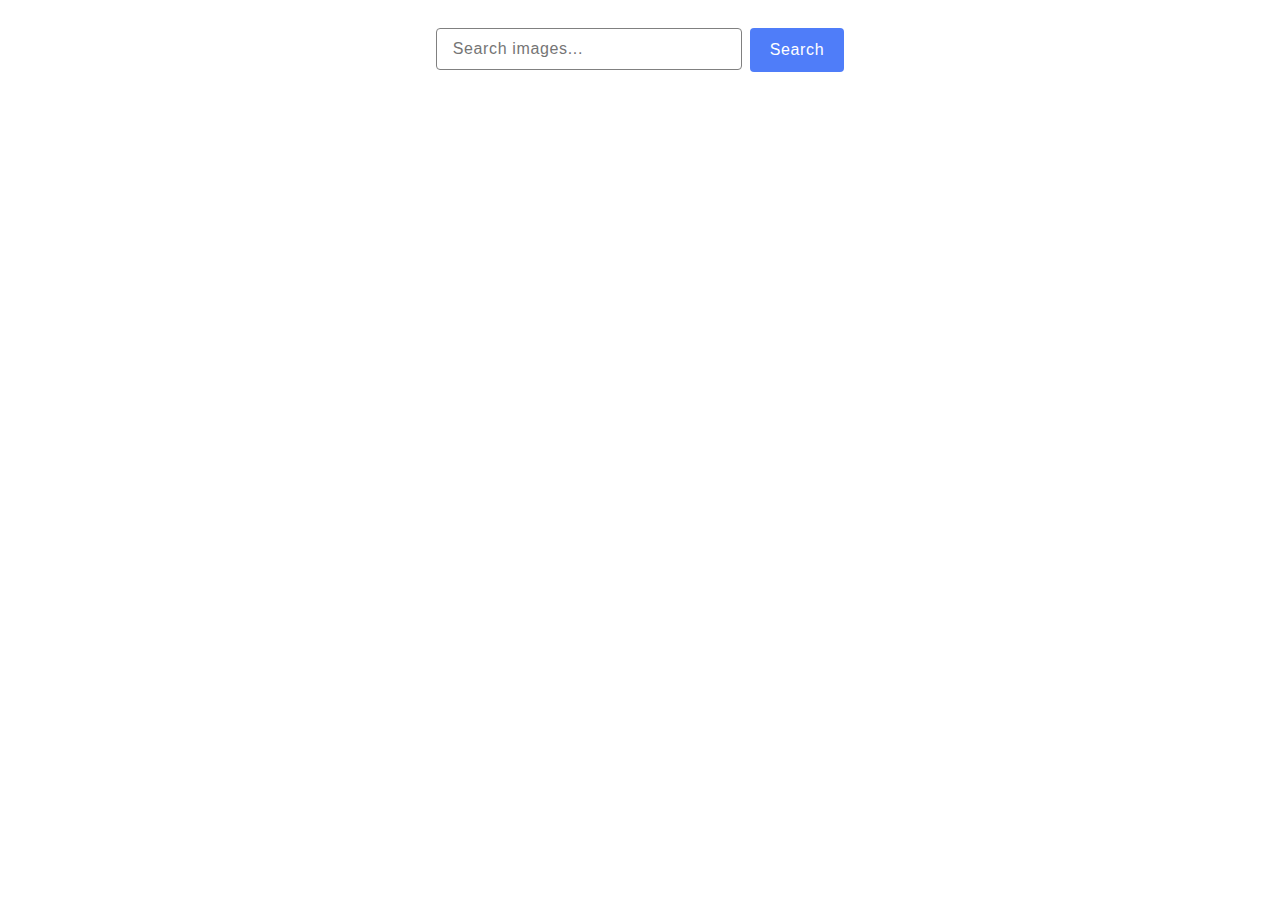
<file: src/index.html>
<!DOCTYPE html>
<html lang="en">

<head>
  <meta charset="UTF-8" />
  <link rel="icon" type="image/svg+xml" href="/favicon.svg" />
  <meta name="viewport" content="width=device-width, initial-scale=1.0" />
  <title>Vanilla App Template</title>
  <link rel="stylesheet" href="./css/styles.css" />
</head>

<body>

  <form class="form">
    <label>
      <input type="text" name="search-text" placeholder="Search images..." required>
    </label>
    <button type="submit">Search</button>
  </form>

  <span class="loader hidden"></span>

  <ul class="gallery"></ul>
  <div class="tocenter">
    <button class="button-more hidden" type="submit">Load more</button>
  </div>
  <script type="module" src="./main.js"></script>
</body>

</html>
</file>
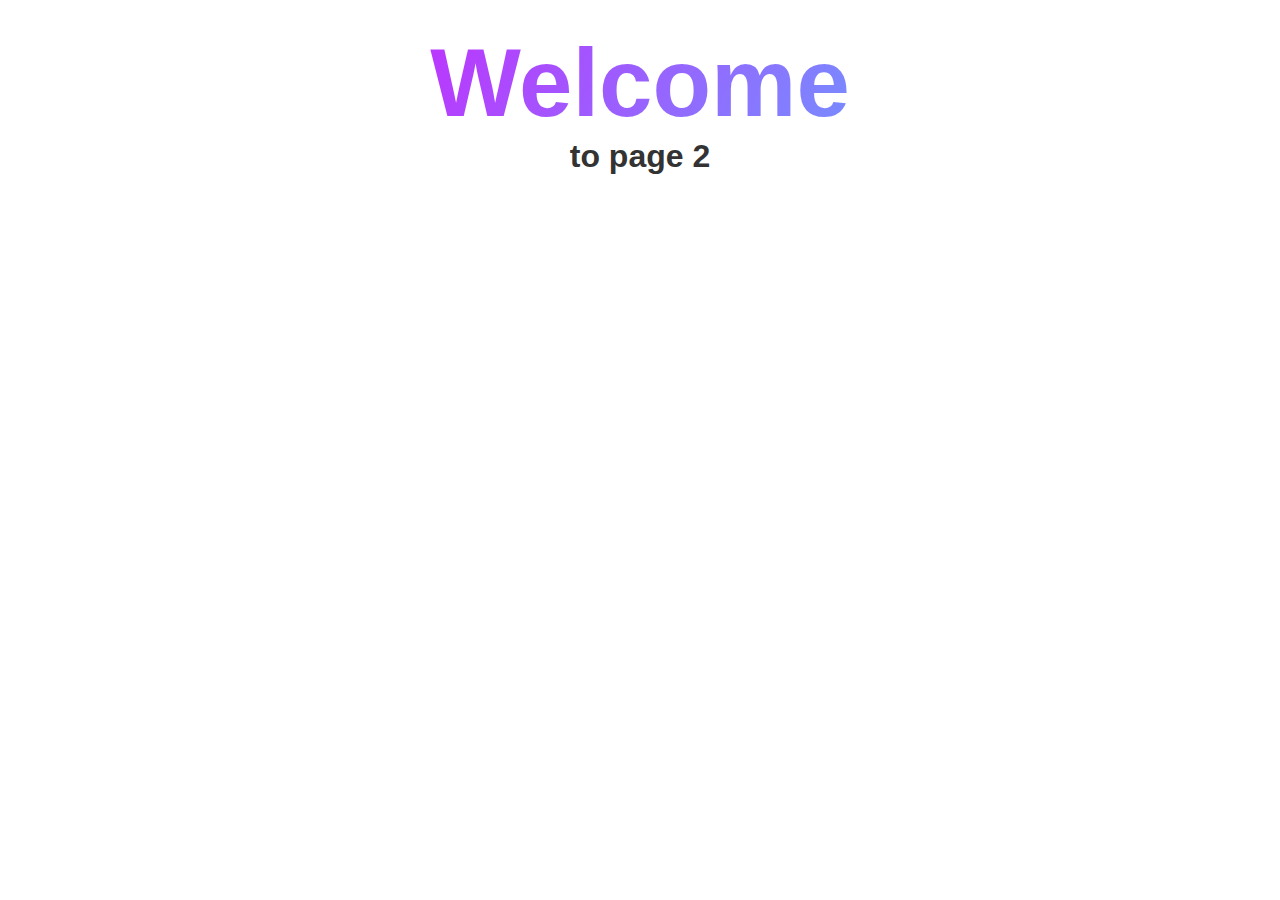
<file: src/page-2.html>
<!DOCTYPE html>
<html lang="en">
  <head>
    <meta charset="UTF-8" />
    <meta http-equiv="X-UA-Compatible" content="IE=edge" />
    <meta name="viewport" content="width=device-width, initial-scale=1.0" />
    <title>Page 2</title>
    <link rel="stylesheet" href="./css/styles.css" />
  </head>
  <body>
    <load
      src="./partials/header.html"
      icon-path="./img/sprite.svg#logo"
      highlight-act="active"
    />

    <main>
      <div class="container">
        <h1 class="main-title">
          <span class="main-title-gradient">Welcome</span> to page 2
        </h1>
        <load src="./partials/back-link.html" />
      </div>
    </main>

    <load src="./partials/footer.html" />
  </body>
</html>
</file>
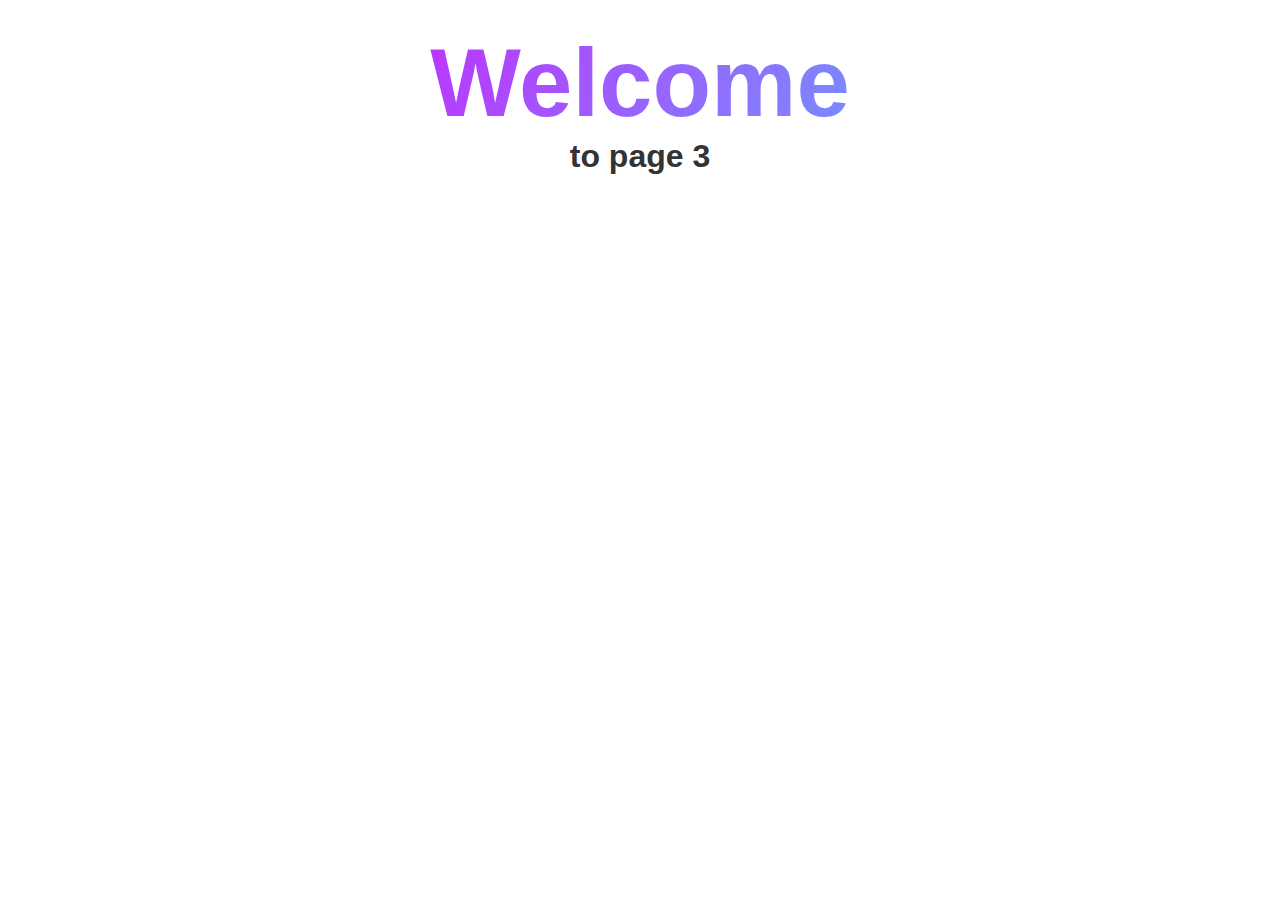
<file: src/page-3.html>
<!DOCTYPE html>
<html lang="en">
  <head>
    <meta charset="UTF-8" />
    <meta http-equiv="X-UA-Compatible" content="IE=edge" />
    <meta name="viewport" content="width=device-width, initial-scale=1.0" />
    <title>Page 3</title>
    <link rel="stylesheet" href="./css/styles.css" />
  </head>
  <body>
    <load
      src="./partials/header.html"
      icon-path="./img/sprite.svg#logo"
      highlight-curr="active"
    />

    <main>
      <div class="container">
        <h1 class="main-title">
          <span class="main-title-gradient">Welcome</span> to page 3
        </h1>
        <load src="./partials/back-link.html" />
      </div>
    </main>

    <load src="./partials/footer.html" />
  </body>
</html>
</file>
<file: src/css/styles.css>
/**
  |============================
  | include css partials with
  | default @import url()
  |============================
*/
/* Common styles */
@import url('./reset.css');
@import url('./base.css');
@import url('./container.css');
@import url('./animations.css');

/* Sections style */
@import url('./header.css');
@import url('./vite-promo.css');
@import url('./badges.css');
@import url('./back-link.css');
@import url('./footer.css');
</file>
